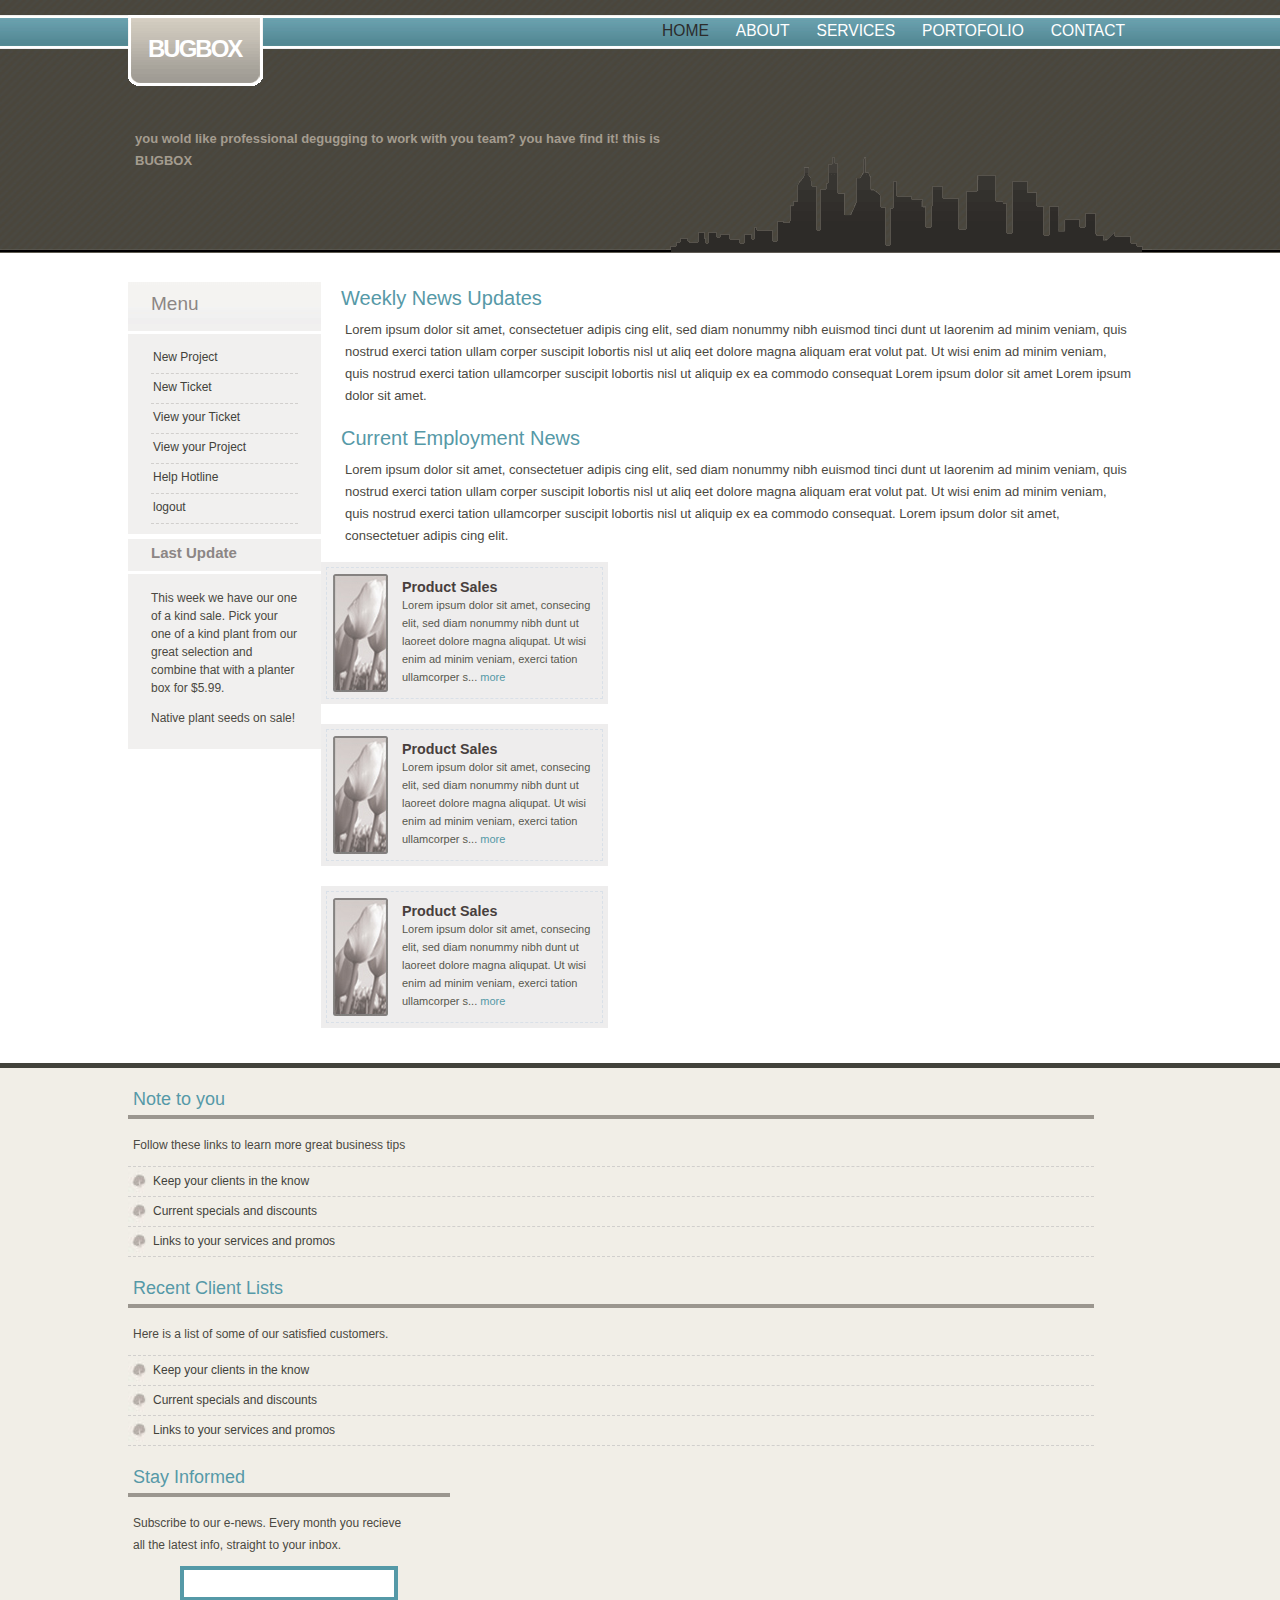
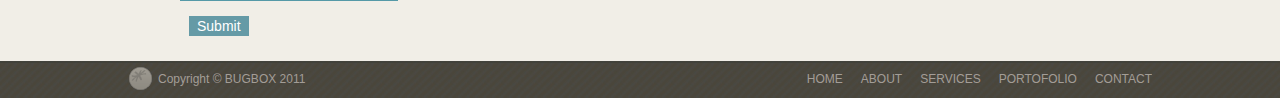
<file: template.html>
<!DOCTYPE html PUBLIC "-//W3C//DTD XHTML 1.0 Transitional//EN" "http://www.w3.org/TR/xhtml1/DTD/xhtml1-transitional.dtd">
<html xmlns="http://www.w3.org/1999/xhtml">
<head>
<meta http-equiv="Content-Type" content="text/html; charset=iso-8859-1" />
<title>BugBox</title>
<link href="stylesheets/common.css" rel="stylesheet" type="text/css" />
</head>
<body>
<!-- Start Header -->
<div id="header">
  <div class="container">
    <h1><a href="" title="BUGBOX">BUGBOX<span></span></a></h1>
    <hr />
    <!-- top navigation -->
    <ul id="navigation">
      <li class="active"><a href="http://www.free-css.com/" title="Home">Home</a></li>
      <li><a href="http://www.free-css.com/" title="About">About</a></li>
      <li><a href="http://www.free-css.com/" title="Services">Services</a></li>
      <li><a href="http://www.free-css.com/" title="Portofolio">Portofolio</a></li>
      <li><a href="http://www.free-css.com/" title="Contact">Contact</a></li>
    </ul>
    <hr />
    <!-- banner message and building background -->
    <div id="banner"> you wold like professional degugging to work with you team? you have find it! this is BUGBOX </div>
    <hr />
  </div>
</div>
<!-- Start Main Content -->
<div id="main" class="container">
  <!-- left column (products and features) -->
  <div id="leftcolumn">
    <h3 class="leftbox">Menu</h3>
    <ul class="leftbox borderedlist">
      <li><a href="http://www.free-css.com/" >New Project</a></li>
      <li><a href="http://www.free-css.com/" >New Ticket</a></li>
      <li><a href="http://www.free-css.com/" >View your Ticket</a></li>
      <li><a href="http://www.free-css.com/" >View your Project</a></li>
      <li><a href="http://www.free-css.com/" >Help Hotline</a></li>
      <li><a href="http://www.free-css.com/" >logout</a></li>
    </ul>
    <h3 class="leftbox header_small">Last Update</h3>
    <div class="leftbox features">
      <p>This week we have our one of a kind sale. Pick your one of a kind plant from our great selection and combine that with a planter box for $5.99.</p>
      <p>Native plant seeds on sale!</p>
    </div>
    <hr />
  </div>
  <!-- main content area -->
  <div id="center">
    <div class="article_wrapper">
      <h2>Weekly News Updates</h2>
      <p>Lorem ipsum dolor sit amet, consectetuer adipis cing elit, sed diam nonummy nibh euismod tinci dunt ut laorenim ad minim veniam, quis nostrud exerci tation ullam corper suscipit lobortis nisl ut aliq eet dolore magna aliquam erat volut pat. Ut wisi enim ad minim veniam, quis nostrud exerci tation ullamcorper suscipit lobortis nisl ut aliquip ex ea commodo consequat Lorem ipsum dolor sit amet Lorem ipsum dolor sit amet.</p>
    </div>
    <div class="article_wrapper">
      <h2>Current Employment News</h2>
      <p>Lorem ipsum dolor sit amet, consectetuer adipis cing elit, sed diam nonummy nibh euismod tinci dunt ut laorenim ad minim veniam, quis nostrud exerci tation ullam corper suscipit lobortis nisl ut aliq eet dolore magna aliquam erat volut pat. Ut wisi enim ad minim veniam, quis nostrud exerci tation ullamcorper suscipit lobortis nisl ut aliquip ex ea commodo consequat. Lorem ipsum dolor sit amet, consectetuer adipis cing elit.</p>
    </div>
    <hr />
  </div>
  <!-- product sales boxes -->
  <div id="rightcolumn">
    <div class="rightbox_wrapper">
      <div class="rightbox"> <img src="images/product.jpg" alt="Image:product" class="product_image" />
        <div class="product_wrapper">
          <h4>Product Sales</h4>
          <p>Lorem ipsum dolor sit amet, consecing elit, sed diam nonummy nibh dunt ut laoreet dolore magna aliqupat. Ut wisi enim ad minim veniam,  exerci tation ullamcorper s... <a href="http://www.free-css.com/" title="Read More">more</a></p>
        </div>
      </div>
    </div>
    <div class="rightbox_wrapper">
      <div class="rightbox"> <img src="images/product.jpg" alt="Image:product" class="product_image" />
        <div class="product_wrapper">
          <h4>Product Sales</h4>
          <p>Lorem ipsum dolor sit amet, consecing elit, sed diam nonummy nibh dunt ut laoreet dolore magna aliqupat. Ut wisi enim ad minim veniam,  exerci tation ullamcorper s... <a href="http://www.free-css.com/" title="Read More">more</a></p>
        </div>
      </div>
    </div>
    <div class="rightbox_wrapper lastbox">
      <div class="rightbox"> <img src="images/product.jpg" alt="Image:product" class="product_image" />
        <div class="product_wrapper">
          <h4>Product Sales</h4>
          <p>Lorem ipsum dolor sit amet, consecing elit, sed diam nonummy nibh dunt ut laoreet dolore magna aliqupat. Ut wisi enim ad minim veniam,  exerci tation ullamcorper s... <a href="http://www.free-css.com/" title="Read More">more</a></p>
        </div>
      </div>
    </div>
    <hr />
  </div>
</div>
<!-- Start Bottom Information -->
<div id="bottominfo">
  <div class="container">
    <!-- bottom left information -->
    <div class="bottomcolumn">
      <h3>Note to you</h3>
      <p>Follow these links to learn more great business tips</p>
      <ul class="borderedlist iconlist">
        <li><a href="http://www.free-css.com/" title="Keep your clients in the know">Keep your clients in the know</a></li>
        <li><a href="http://www.free-css.com/" title="Current specials and discounts">Current specials and discounts</a></li>
        <li><a href="http://www.free-css.com/" title="Links to your services and promos">Links to your services and promos</a></li>
      </ul>
    </div>
    <!-- bottom center information -->
    <div class="bottomcolumn">
      <h3>Recent Client Lists</h3>
      <p>Here is a list of some of our satisfied customers.</p>
      <ul class="borderedlist iconlist">
        <li><a href="http://www.free-css.com/" title="Keep your clients in the know">Keep your clients in the know</a></li>
        <li><a href="http://www.free-css.com/" title="Current specials and discounts">Current specials and discounts</a></li>
        <li><a href="http://www.free-css.com/" title="Links to your services and promos">Links to your services and promos</a></li>
      </ul>
    </div>
    <!-- bottom right information -->
    <div class="bottomcolumn bottomright">
      <h3>Stay Informed</h3>
      <p>Subscribe to our e-news. Every month you recieve all the latest info, straight to your inbox.</p>
      <form action="http://www.free-css.com/">
        <input type="text" name="email" class="enewsbox" />
        <input type="button" class="button" value="Submit" />
      </form>
    </div>
    <hr />
  </div>
</div>
<!-- Start Footer -->
<div id="footer">
  <div class="container"> <a id="designby" href="" title="BUGBOX">Copyright &copy; BUGBOX 2011 </a>
    <ul id="footer_navigation">
      <li><a href="http://www.free-css.com/" title="Home">Home</a></li>
      <li><a href="http://www.free-css.com/" title="About">About</a></li>
      <li><a href="http://www.free-css.com/" title="Services">Services</a></li>
      <li><a href="http://www.free-css.com/" title="Portofolio">Portofolio</a></li>
      <li><a href="http://www.free-css.com/" title="Contact">Contact</a></li>
    </ul>
  </div>
</div>
</body>
</html>
</file>
<file: stylesheets/common.css>
@charset "UTF-8";
/* =CALL LIBRARY */
    @import url("reset-min.css"); /* ------- Reset all CSS Styles */

/* =GENERAL - the general styles */
	body{
		font: 62.5%/2.2em "Lucida Grande", Tahoma, Verdana, Arial, Helvetica, sans-serif;
		color: #4b4942;
		background: #fff;
	}
	a{text-decoration: none;color: #5599a7;}
	a:hover{color: #bb800f;}
	hr{display: none;}
	strong{font-weight: bold;}
	ul.borderedlist li{
		border-bottom: 1px dashed #d1cfcd;
	}
	ul.borderedlist li a{
		display: block;
		padding:3px 0 0 2px;
		height: 26px;
		color: #42423b;
	}
	ul.borderedlist li a:hover{background: #E5E5E4;color: #42423b;}

/* =LAYOUT - the main layout styles */
	.container{
		width:1024px;
		margin: 0 auto;
		position: relative;
		overflow:hidden;
	}
	/* header layout */
	#header{
		height: 253px;
		background: #4a4841 url(../images/top_bg.jpg) top repeat-x;
		position: relative;
	}
	#navigation{
		position: absolute;
		right: 0;
		top:20px;
		color: #FFFFFF;
        font-size: 12px;
	}
	/* main area layout */
	#main{padding:24px 0 20px 0;}
	#leftcolumn{float: left;width:193px;}
	#center{float: left;width:791px;padding: 0 20px;}
	#rightcolumn{float: left;width:287px;}
	/* bottom layout */
	#bottominfo{
		border-top: 5px solid #42423b;
		background: #f1eee7;
		padding-bottom:25px;
		width: 100%;
		overflow: hidden;
		margin-top: 15px;
	}
	.bottomcolumn{
		float: left;
		width: 966px;
		margin-right: 18px;
	}
	.bottomright{
		margin-right:0;
		width: 322px;
	}
	
/* =HEADER - the header styles */
	#header .container{height: 253px;}
	/* logo */
	h1{
		position: absolute;
		height: 71px;
		top: 15px;
	}
	h1 a{
		font: 24px/24px Arial, Helvetica, sans-serif;
		font-weight: bold;
		letter-spacing: -2px;
		padding: 22px 9px 25px 20px;
		display: block;
		color: #fff;
		background: url(../images/logo_bg.gif) left top no-repeat;
	}
	h1 a:hover{color: #fff;}
	h1 a span{
		height:71px;
		width: 13px;
		position: absolute;
		top:0;
		right: -13px;
		cursor: pointer;
		background: url(../images/logo_right.gif) right top no-repeat;
	}
	/* top navigation */
	#navigation li{
		float: left;
		padding-right: 27px;
		text-transform: uppercase;
		font-size: 1.3em;
		font-weight: normal;
	}
	#navigation li a{color: #fff;}
	#navigation li a:hover,#navigation li.active a{color: #2c2c2c;}
	/* message and building pic */
	#banner{
		position: absolute;
		height: 125px;
		color: #a49c8f;
		font-weight: bold;
		padding:0 440px 0 7px;
		bottom: 0;
		background: url(../images/building.gif) right bottom no-repeat;
		font-size: 1.3em;
	}
	
/* =CONTENT - the content styles */
	/* left column */
	.leftbox{background: #f1f0ef;padding: 10px 23px 10px 23px;margin-bottom:3px;line-height:1.8em;}
	h3.leftbox{font-size:19px;color: #8c8685; background: #f1f0ef url(../images/h3_bg_tall.jpg) 0 0 repeat-x;padding:5px 0 10px 23px;}
	h3.header_small{font-size:15px;font-weight: bold;background: #f1f0ef;padding:0 23px 5px 23px;}
	ul.leftbox{font-size: 1.2em;}

	.features{padding-top:15px;font:1.27em Arial, Helvetica, sans-serif;}
	
	#leftcolumn .leftbox p{padding-bottom:1em;line-height:1.5em; font-size:12px}	
	/* center column */
	 h2{color: #5699A7; font-size:2em;margin:10px 0;}
	 h3{color: #49E695; font-size: 1.4em; margin: 5px 0;}
	.article_wrapper{margin-bottom: 5px;}
	.article_wrapper p{font-size:1.3em;padding: 0 0 10px 4px;}	
	/* right column */
	.rightbox_wrapper{
		background: #eeeded;
		padding:5px;
		margin-bottom: 20px;
		width:277px;
		overflow: hidden;
		font-size:11px;
		line-height: 18px;
		color: #58584D;
	}
	.rightbox{border: 1px dashed #d9e0e8;width:275px;overflow: hidden;padding-bottom:6px;}
	.product_image{ float: left;margin: 6px 0 0 6px;}
	.product_wrapper{float: right;width:200px;}
	.product_wrapper h4{font-size:1.3em;color: #483F3D;font-weight: bold;padding-top:10px;}
	.product_wrapper p{font-size:1em;}
	.lastbox{margin:0;}
/* =BOTTOM */
	.bottomcolumn h3{
		border-bottom: 4px solid #9b968f;
		color: #5699A7; font-size:18px;padding:15px 0 5px 5px;
	}
	.bottomcolumn p{
		padding: 10px 35px 10px 5px;
		font-size: 1.2em;
	}
	.iconlist{
		border-top: 1px dashed #d1cfcd;
		font-size: 1.2em;
	}
	ul.iconlist li a{
		padding-left: 25px;
		background: url(../images/footer_list.jpg) left bottom no-repeat;
	}
	ul.iconlist  li a:hover{background: #E9E4DE url(../images/footer_list.jpg) left top no-repeat;color: #42423b;}
	.enewsbox{
		width: 100%;
		height: 17px;
		padding:3px 5px;
		border: 4px solid #5599A7;
		font-size:13px;
		padding: 5px;
        margin-bottom: 15px;
        margin-left: -9px;
        resize: none;
	}
	.button{
		width: auto;
		line-height:1em;
		text-align: center;
		background: #659AA6;
		border: 0;
		color: #fff;
		cursor: pointer;
		margin:0;
		padding:3px 8px; /* IE6 */
		font-size: 14px;
	}
	
/* =FOOTER */
	#footer{
		height: 37px;
		background: #4a4841 url(../images/footer_bg.jpg) 0 0 repeat-x;
		font-size: 1.2em;
	}
	#footer a{color: #A39D97;}
	#designby{
		background: url(../images/logo.gif) 0 0 no-repeat;
		float: left;
		height: 23px;
		padding:2px 0 0 30px;
		margin-top: 5px;
	}
	#footer_navigation{
		float: right;
		padding-top:7px;
	}
	#footer_navigation li{float: left;padding-left:18px;}
	#footer_navigation li a{text-transform:uppercase;}
	#footer_navigation li a:hover{color: #5699A7;}
/*form*/
    form{
        margin: auto;
        width: 200px;
    }
    form label{
        font-size: 13px;
    }
    
    #edit_project{
        width: 100%;
    }
/*-------------custom-------------------------*/
.error{
    text-align: center;
    font-size: 15px;
    font-weight: bold;
    background: #fff;
    color: #444;
    display: block;
    position: relative;
    padding: 8px;
    border: 4px solid #E82A2A;
}
.notice{
    text-align: center;
    font-size: 15px;
    font-weight: bold;
    background: #fff;
    color: #444;
    display: block;
    position: relative;
    padding: 8px;
    border: 4px solid #7cfc00;
}

form#new_project, form#mail, form#project_note, form#new_ticket, form.more_user{
    width: 600px;
}

.spinner{
    position: relative;
    top: 50%;
    left: 50%;
    margin-left: -16px;
    margin-top: 20px;
    display: none;
}

table#ticket_description{
    width: 100%;
    font-size: 12px;
}

#ticket_description tr td{
    padding :4px;
}

#ticket_footer{
    border-top: 2px solid #444;
}

#ticket_notes{
    width: 500px;
    float: left;
}

.note{
    border-bottom: 1px dotted #444;
}

#ticket_update{
    float: right;
    width: 290px;
}

input[type=radio]{
margin: 5px 7px 0 2px !important;
}

form select{
    display: block;
    border: 4px solid #5599A7;
    margin-left: -7px;
    margin-bottom: 5px;
}
/*-------------facebox style-----------------*/
#facebox h1{
    color: #5699A7;
    font-size: 2em;
    padding: 0 0 5px 0;
    border-bottom: 1px solid #eee;
    position: relative;
    top: 0;
    left: 0;
    height: auto;
}

#facebox h2{
    color: red;
    font-size: 1.5em;
    font-weight: bold;
    padding: 10px 0 5px 0;
    position: relative;
    height: auto;
    text-align: center;
}

#facebox .enewsbox{
        margin-bottom:5px ;
	}
</file>
